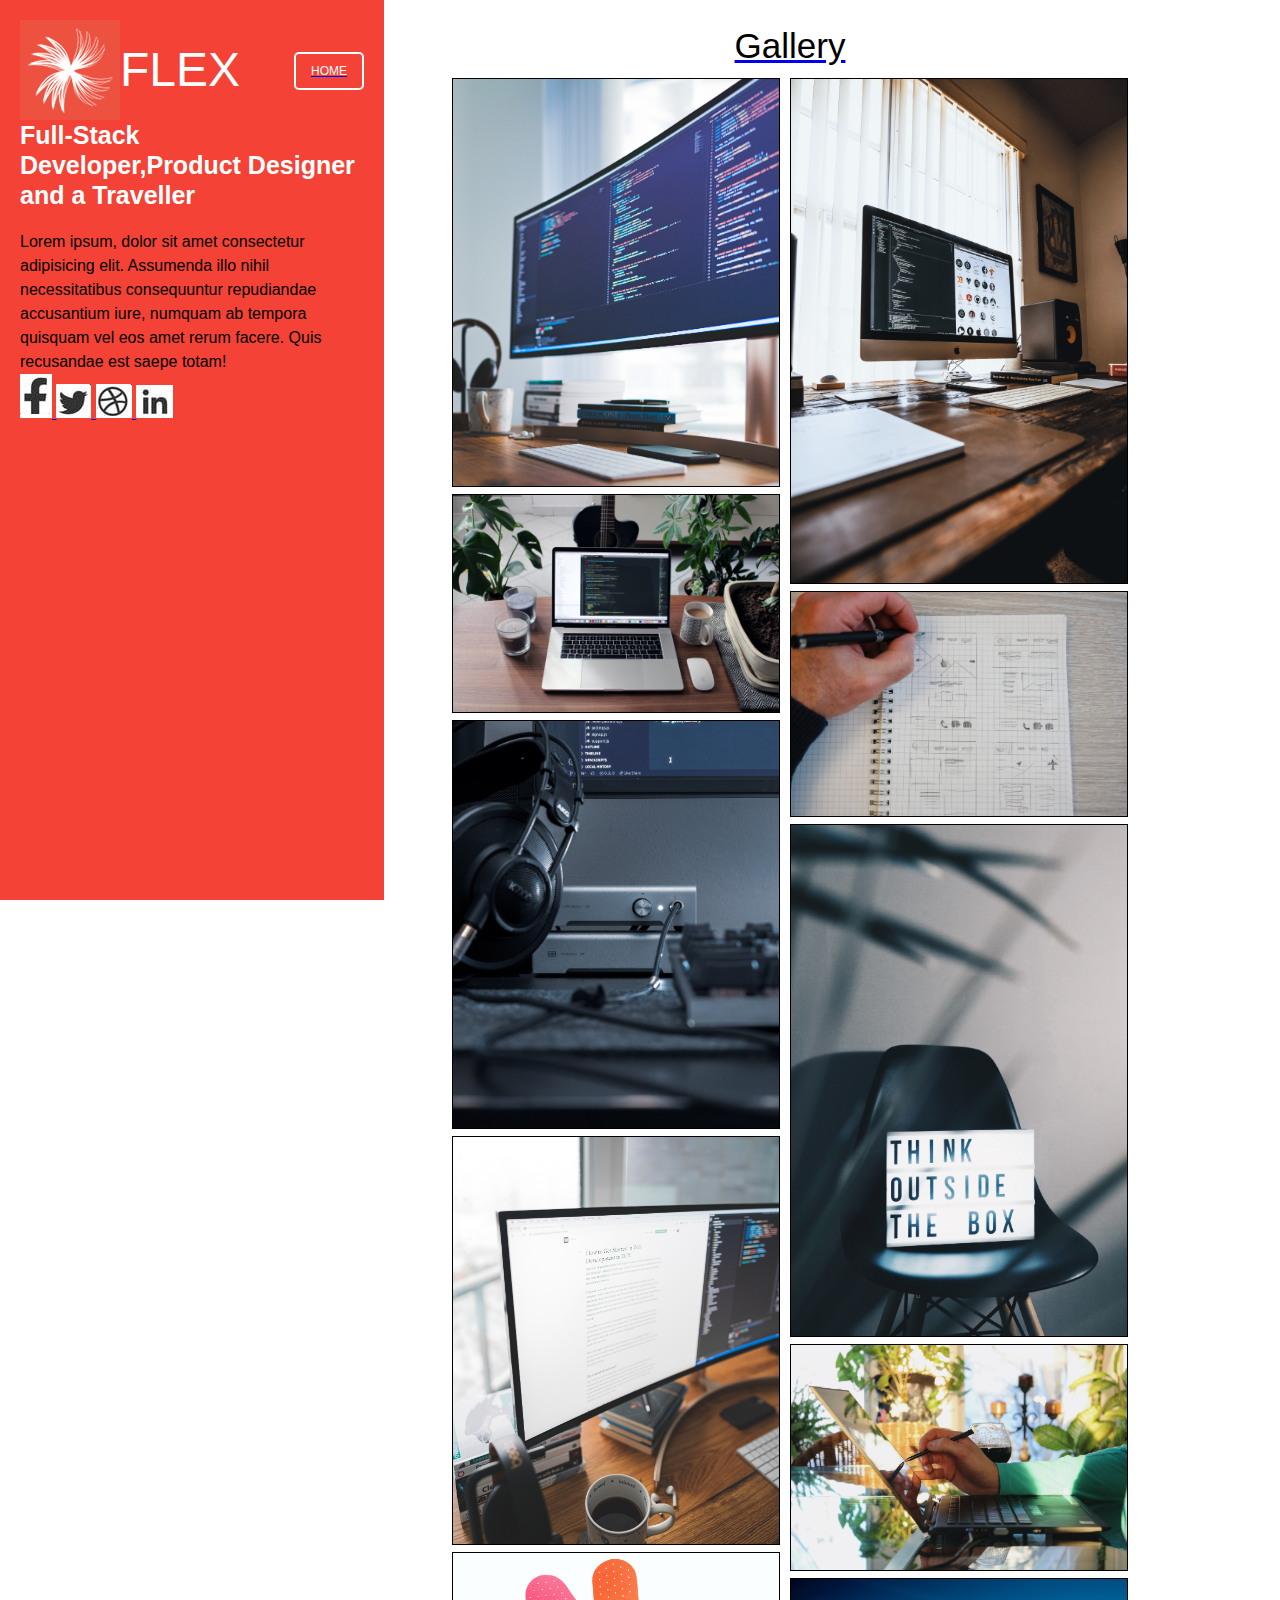
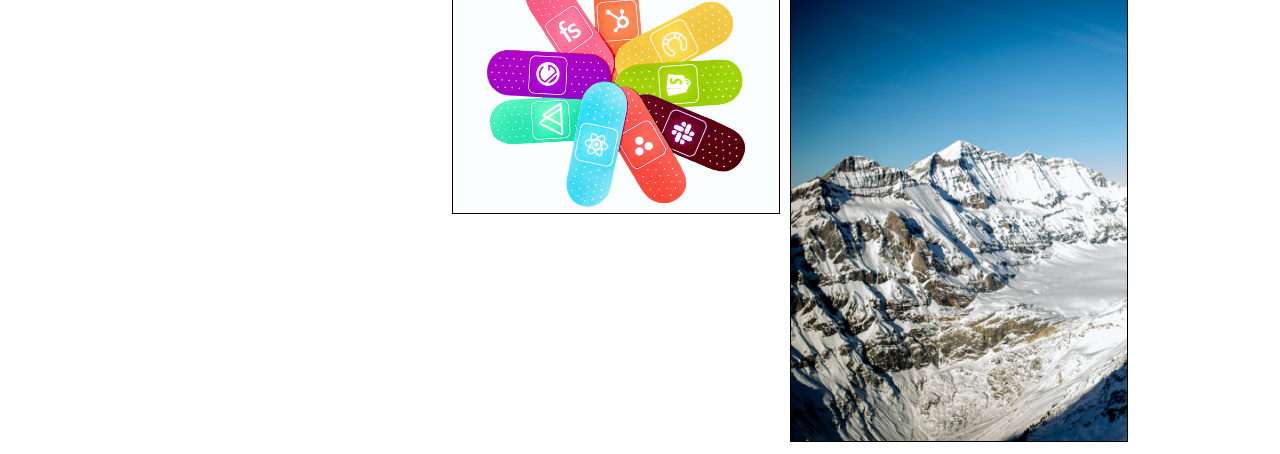
<file: gallery.html>
<!DOCTYPE html>
<html lang="en">
<head>
    <meta charset="UTF-8">
    <meta http-equiv="X-UA-Compatible" content="IE=edge">
    <meta name="viewport" content="width=device-width, initial-scale=1.0">
    <title>Gallery</title>
    <link rel="stylesheet" href="assets/stylesheets/style.css">
</head>
<body>
    <div class="aside">
        <aside class="aside-1">
            <div class="header">
                <div class="logo">
                    <div class="image">
                        <img src="assets/media/gallary/logo.png" alt="logo">
                        <h7>FLEX</h7>
                    </div>
                    <a href="index.html"><h8 class="h8">HOME</h8></a>
                </div>
                <div class="aside-text">
                 <h9>Full-Stack Developer,Product Designer and a Traveller</h9>
                 <p2>Lorem ipsum, dolor sit amet consectetur adipisicing elit. Assumenda illo nihil necessitatibus consequuntur repudiandae accusantium iure, numquam ab tempora quisquam vel eos amet rerum facere. Quis recusandae est saepe totam!</p2>
                </div>
                <div class="icons">
                    <a href="#">
                        <img src="assets/media/gallary/fb.png" alt="fb">
                    </a>
                    <a href="#">
                        <img src="assets/media/gallary/twitter.png" alt="tw">
                    </a>
                    <a href="#">
                        <img src="assets/media/gallary/insta.png" alt="in">
                    </a>
                    <a href="#">
                        <img src="assets/media/gallary/in.png" alt="in">
                </div>
            </div> 
        </aside>
    </div>
        <main class="main-2"> 
            <section class="section-2">
            <article class="gallery-main">
            <h1 class="h1">Gallery</h1>
            <div class="container container-10">
                <div class="image-1">
                    <img class="img-01" src="assets/media/gallary/01.jpg" alt="01">
                    <img class="img-02"src="assets/media/gallary/02.jpg" alt="02">
                    <img class="img-06"src="assets/media/gallary/07.jpg" alt="07">
                    <img class="img-04"src="assets/media/gallary/04.jpg" alt="04">
                    <img class="img-08"src="assets/media/gallary/05.jpg" alt="05">
                </div>
                    
                <div class="image-2">
                    <img class="img-05"src="assets/media/gallary/06.jpg" alt="06">
                    <img class="img-03"src="assets/media/gallary/03.jpg" alt="03">
                    <img class="img-07"src="assets/media/gallary/08.jpg" alt="09">
                    <img class="img-09"src="assets/media/gallary/09.jpg" alt="06">
                    <img class="img-10"src="assets/media/gallary/10.jpg" alt="10">
                </div>
                
            </div>
        </article></section>
        </main>

</body>
</html>
</file>
<file: assets/stylesheets/style.css>
/* http://meyerweb.com/eric/tools/css/reset/ 
   v2.0 | 20110126
   License: none (public domain)
*/

html, body, div, span, applet, object, iframe,
h1, h2, h3, h4, h5, h6, p, blockquote, pre,
a, abbr, acronym, address, big, cite, code,
del, dfn, em, img, ins, kbd, q, s, samp,
small, strike, strong, sub, sup, tt, var,
b, u, i, center,
dl, dt, dd, ol, ul, li,
fieldset, form, label, legend,
table, caption, tbody, tfoot, thead, tr, th, td,
article, aside, canvas, details, embed, 
figure, figcaption, footer, header, hgroup, 
menu, nav, output, ruby, section, summary,
time, mark, audio, video {
	margin: 0;
	padding: 0;
	border: 0;
	font-size: 100%;
	font: inherit;
	vertical-align: baseline;
}
/* HTML5 display-role reset for older browsers */
article, aside, details, figcaption, figure, 
footer, header, hgroup, menu, nav, section {
	display: block;
}
body {
	line-height: 1;
}
ol, ul {
	list-style: none;
}
blockquote, q {
	quotes: none;
}
blockquote:before, blockquote:after,
q:before, q:after {
	content: '';
	content: none;
}
table {
	border-collapse: collapse;
	border-spacing: 0;
}

/* Custom Styles*/
*,*::before,*::after{
    box-sizing: border-box;
}
.clearfix ::before,.clearfix ::after{
    content: "";
    display: table;
}
.clearfix ::after{
    clear: both;
}
body{
    align-content: center;
    font-family: "Open Sans",sans-serif;
    line-height: 1.5;
}
header{
    text-align: center;
    display: flex;
    margin-left: 550px;
    margin-top: 60px;
}
.section-1{
    background-image: url('../media/gallary/banner.jpg');
    background-attachment: scroll;
    background-position: top;
    background-repeat: no-repeat;
    text-align: center;
    padding: 20px;

}
.container{

    width: 1330px;
    display: flex;
    margin: 0 auto;
    align-content: space-around;
    text-align: center;
}
.box-1{
    position: fixed;
    right: 80px;
    display: flex;
    margin: 40px;
    width: 1000px;
    height: 50px;
    background-color: white;
    flex-direction: row;
}

.logo-img{
    width: 50px;
    height: 50px;
}
.marker{
    margin: 10px;
    text-align: center;
    display: flex;
    flex-direction: row;
}
.circle{
    width: 30px;
    height: 20px;
    border-radius: 50%;
}

.one{
    background-color: white;
}
.two{
    background-color: white;
}
.three{
    background-color: white;
}
.four{
    background-color: white;
}
.nav-1{
    margin-left: 10px;
    margin-top: 10px;
    
}
.navflex{
    text-decoration: none;
    font-size: 20px;
    color: red;
}
.design{
    text-align: center;
    position: relative; 
    margin-top: 200px;
    margin-left: 550px;
}
.btn{
    background-color: red;
        padding: 10px;
        color: white;
        text-decoration: none;
}
.fb,.twitter,.insta,.link{
    width: 15px;
    height: 15px;
    margin-left: 1px;
}

.h1{
    margin-top: 20px;
    font-size: 25px;
    text-align: center;
}
.hr{
    width: 230px;
}
.h2{
    font-size: 12px;
    margin: 20px;
    text-align: center;
}
.nav-3{
    text-align: center;
}
.h3{
    font-size: 20px;
}
.hr-2{
    margin-top: 0px;
    width: 130px;
}
.h4{
    font-size: 10px;
}

.nav-2{
    display: flex;
    flex-direction: row;    
    margin-left: 340px;
    margin-top: 15px;
}
.navflex-2{
    text-decoration: none;
    font-size: 15px;
    color: red;
    margin-left: 30px;
}
.services-1{
    margin-top: 200px;
    text-align: center;
}
.container-2{
    width: 1200px;
    height: 500px;
    background-color: white;
    text-align: center;
    margin: 0 auto;
    display: inline-block;
}
.child-box{
    width:200px;
    height: 250px;
    margin: 20px;
    display: inline-block;
}
.article-1{
    margin-top: 40px;
    text-align: center;
}
.child-1{
    background-color: rgb(4, 212, 177);
}
.child-2{
    background-color: rgb(247, 113, 64);
}
.child-3{
    background-color: rgb(91, 169, 241);
}
.child-4{
    background-color: rgb(70, 247, 114);
}
.img-1{
    margin-top: 110px;
    width: 30px;
    height: 20px;
}
.img-2{
    margin-top: 110px;
    width: 30px;
    height: 20px;
}
.img-3{
    margin-top: 110px;
    width: 30px;
    height: 20px;
}
.img-4{
    margin-top: 110px;
    width: 30px;
    height: 20px;
}
.services-2{
    margin-top: 20px;
    text-align: center;
}
.h5{
    font-size: 20px;
}
.hr-3{
    margin-top: 0px;
    width: 150px;
}
.h6{
    font-size: 10px;
}
.article-2{
    margin-top: 40px;
    text-align: center;
}
.container-3{
    width: 1200px;
    height: 500px;
    text-align: center;
    margin: 0 auto;
    display: inline-block;
}
.child-5{
    width: 200px;
    height: 200px;
    margin: 20px;
    display: inline-block;
}
.child-6{
    width: 200px;
    height: 200px;
    margin: 20px;
    display: inline-block;
}
.child-7{
    width: 200px;
    height: 200px;
    margin: 20px;
    display: inline-block;
}
.child-8{
    width: 200px;
    height: 200px;
    margin: 20px;
    display: inline-block;
}
.img-5{
    width: 200px;
    height: 200px;
}
.img-6{
    width: 200px;
    height: 200px;
}
.img-7{
    width: 200px;
    height: 200px;
}
.img-8{
    width: 200px;
    height: 200px;
}
.services-3{
    margin-top: 20px;
    text-align: center;
}
.h7{
    font-size: 20px;
}
.hr-4{
    margin-top: 0px;
    width: 150px;
}
.h8{
    font-size: 10px;
}
.article-3{
    margin-top: 40px;
    text-align: center;
}
.container-4{
    width: 1200px;
    height: 300px;
    background-color: white;
    text-align: center;
    margin: 0 auto;
    display: inline-block;
}
.team{
    width: 200px;
    height: 200px;
    border-radius: 50%;
    margin: 20px;
    display: inline-block;
}
.member-1{
    width: 200px;
    height: 200px;
    border-radius: 50%;
}
.member-2{
    width: 200px;
    height: 200px;
    border-radius: 50%;
}
.member-3{
    width: 200px;
    height: 200px;
    border-radius: 50%;
}
.member-4{
    width: 200px;
    height: 200px;
    border-radius: 50%;
}
.container-6{
    max-width: 1200px;
    font-size: 16px;
    padding: 0 32px;
}
.container-5{
    width: 180px;
    height: 40px;
    background-color: #ddd;
    display: inline-block;
    font-size: 12px;
    margin: 10px;
}
.p{
    align-content: left;
}
.p1{
    margin-top: 40px;
    align-content: left;
}
.phone{
    align-content: left;
}
.skills-1st{
    margin-top: 40px;
}
.skills{
    text-align: right;
    padding-top: 10px;
    padding-bottom: 10px;
    color: white;
}
.photoshop {width: 90%; background-color: #f44336;}
.html{width: 80%; background-color: #f44336;}
.development {width: 70%; background-color: #f44336;}
.marketing {width: 80%; background-color: #f44336;}

.services-4{
    margin-top: 40px;
    text-align: center;
}
.container-7{
    width: 1200px;
    height: 500px;
    background-color: rgb(221, 41, 41);
    text-align: center;
    margin-top: 40px;
}
.map{
    width: 1200px;
    height: 500px;
}
.container-8{
    max-width: 1200px;
    font-size: 16px; 
    text-align: left;
}
.container-9{
    width: 280px;
    height: 30px;
    background-color: white;
    display: inline-block;
    font-size: 12px;
    margin: 10px;
    text-align: right;
    color: black;
    border: 1px solid black;

}
.btn-2{
    width: 280px;
    height: 30px;
    margin-top: 10px;
    background-color: red;
padding: 10px;
color: white;
text-decoration: none;
display: block;
text-align: center;
}
.name{ font-size: 12px;color: black; text-align: left;}
.email{font-size: 12px;color: black;text-align: left;}
.subject{font-size: 12px;color: black;text-align: left;}
.message{font-size: 12px;color: black;text-align: left;}
.sendmessage{font-size: 12px;color: black;text-align: left; margin-bottom: 10px;}
footer{
    margin-top: 80px;
    margin-left: 80px;
}
.btn-3{
        background-color: red;
        padding: 10px;
        color: white;
        text-decoration: none;
        text-align: right;
        display: inline-block;
        margin-right: 80px;
}

/* Gallery */
.aside{
    background-color: #f44336;
    top: 0px;
    left: 0px;
    padding: 20px;
    width: 30%;
    position: fixed;
    height: 100vh;
}
.logo{
    display: flex;
    justify-content: space-between;
    align-items: center;
    width: 100%;
}
.logo h7{
    color: white;
    font-size: 48px;
}
.logo h8{
    font-size: 12px;
    color: white;
    border: 2px solid white;
    padding: 10px 15px;
    border-radius: 5px;
}
.image{
    display: flex;
    justify-content: center;
    align-items: center;
}

.aside-text{
    display: flex;
    flex-direction: column;
    justify-content: space-between;
}
.aside-text h9{
    font-size: 25px;
    font-weight: 600;
    color: white;
    margin-bottom: 20px;
    line-height: 1.2;
    display: flex;
    justify-content: space-between;
}
.main-2{
    margin-left: 300px;
}

.gallery-main h1{
    text-align: center;
    font-size: 35px;
    color: black;
}
.container-10{
    max-width: 1330px;
    display: flex;
    flex-direction: row;
    width: 70%;
}
.image-1,.image-2{
    margin: 5px;
}
.img-01,.img-02,.img-03,.img-04,.img-05,.img-06,.img-07,.img-08,.img-09,.img-10{
    border: 1px solid black;
    width: 100%;
}
</file>
